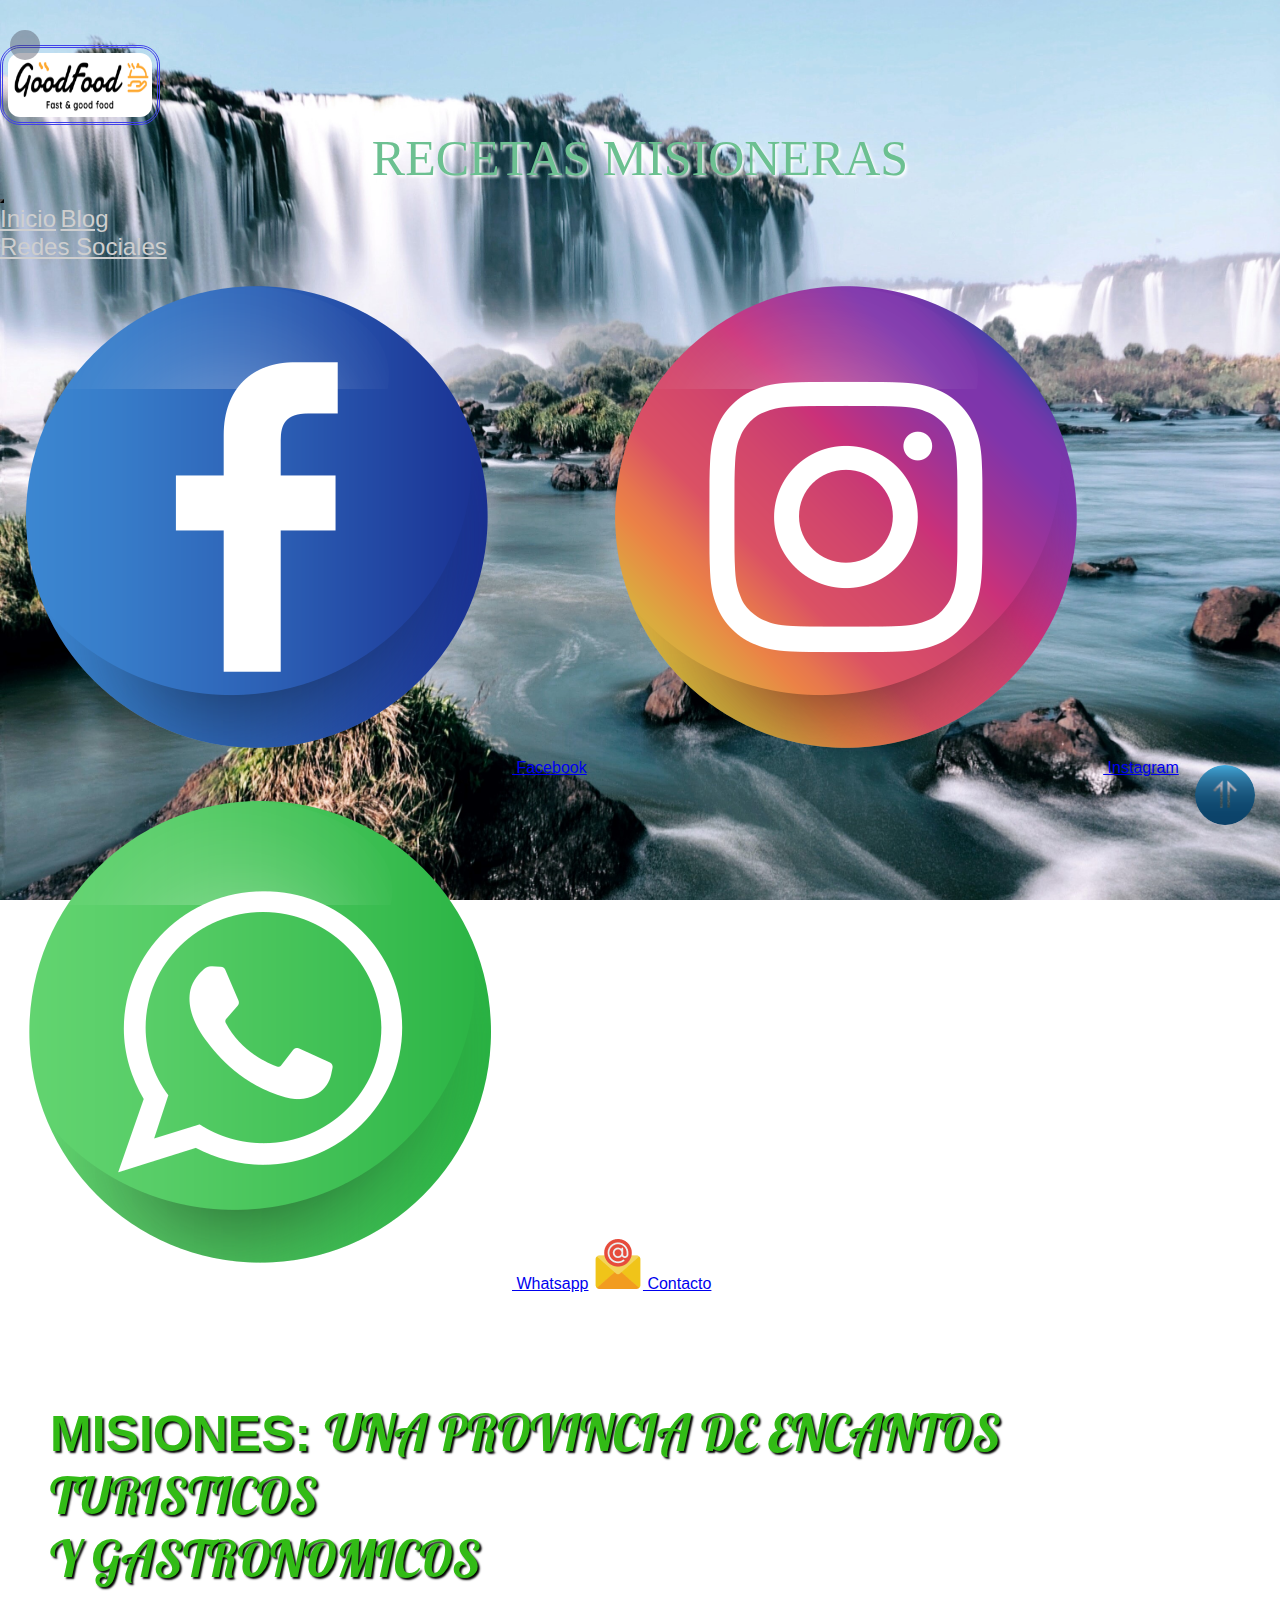
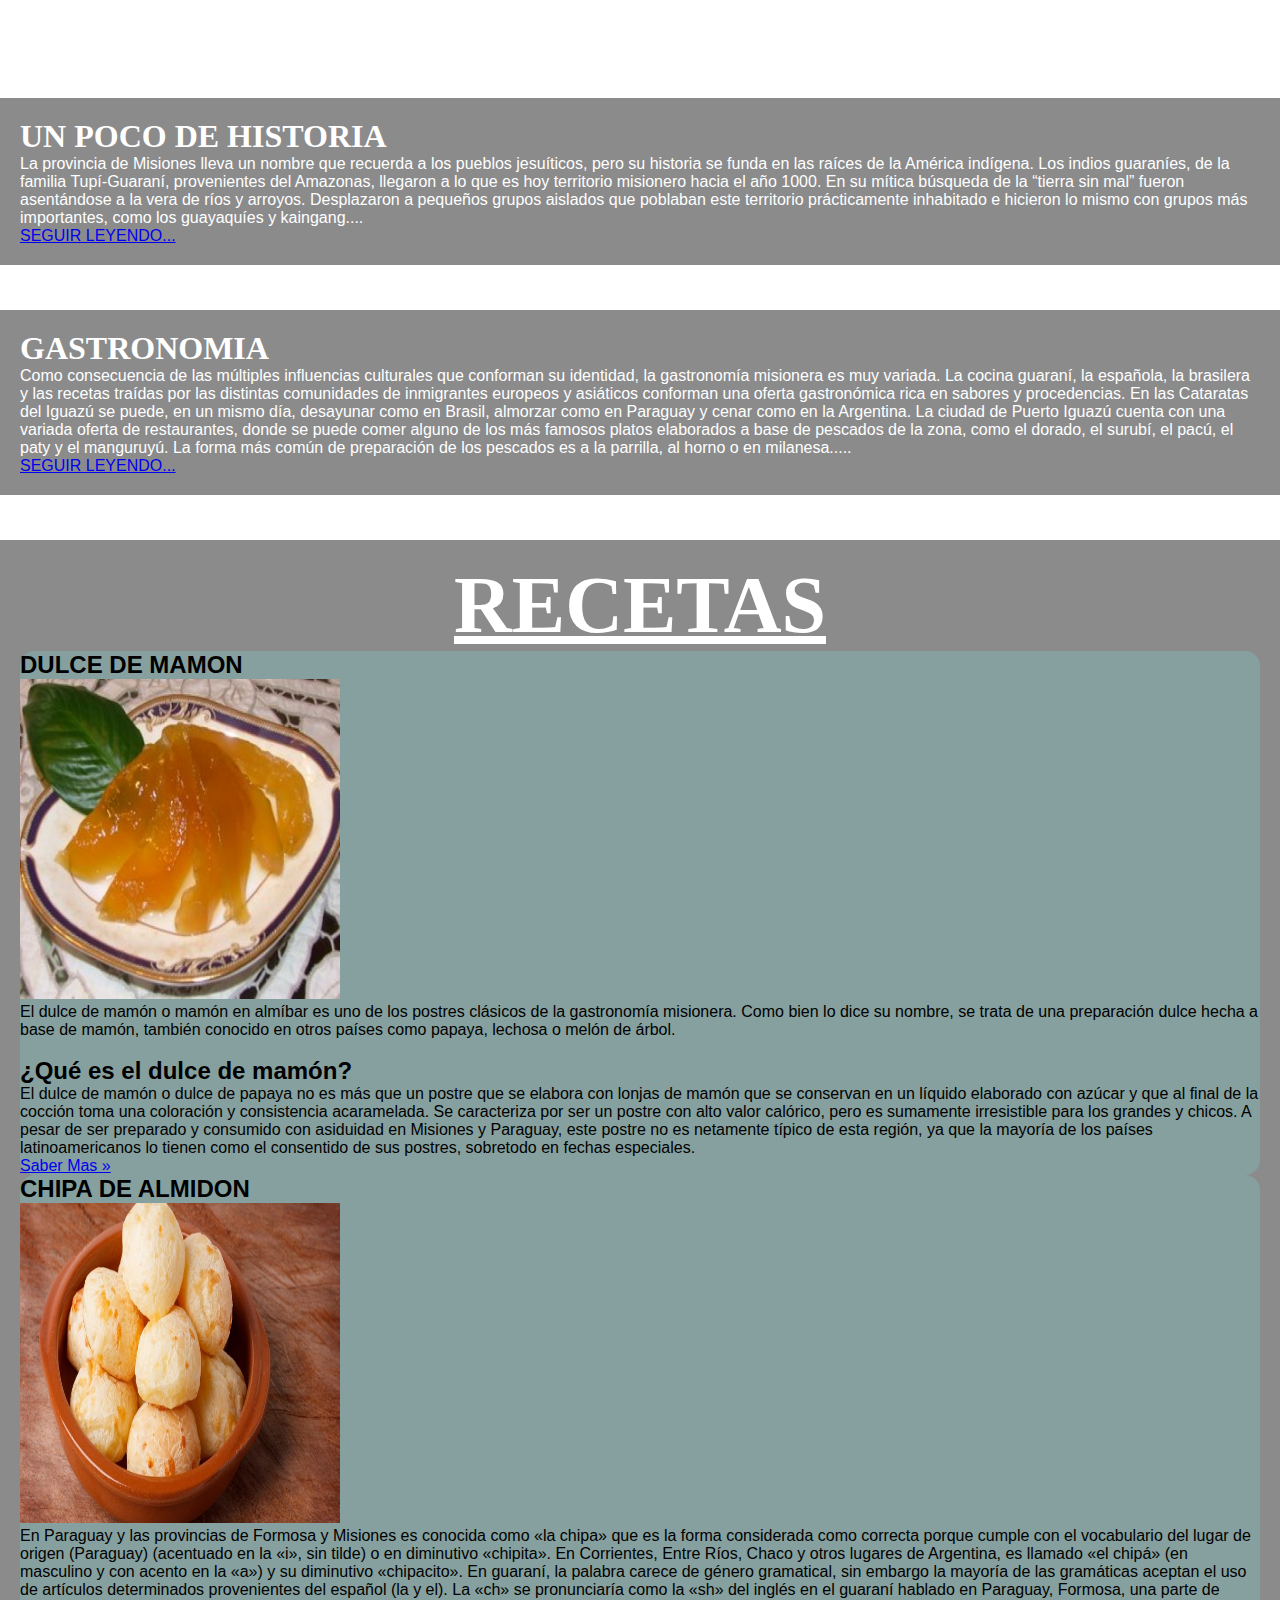
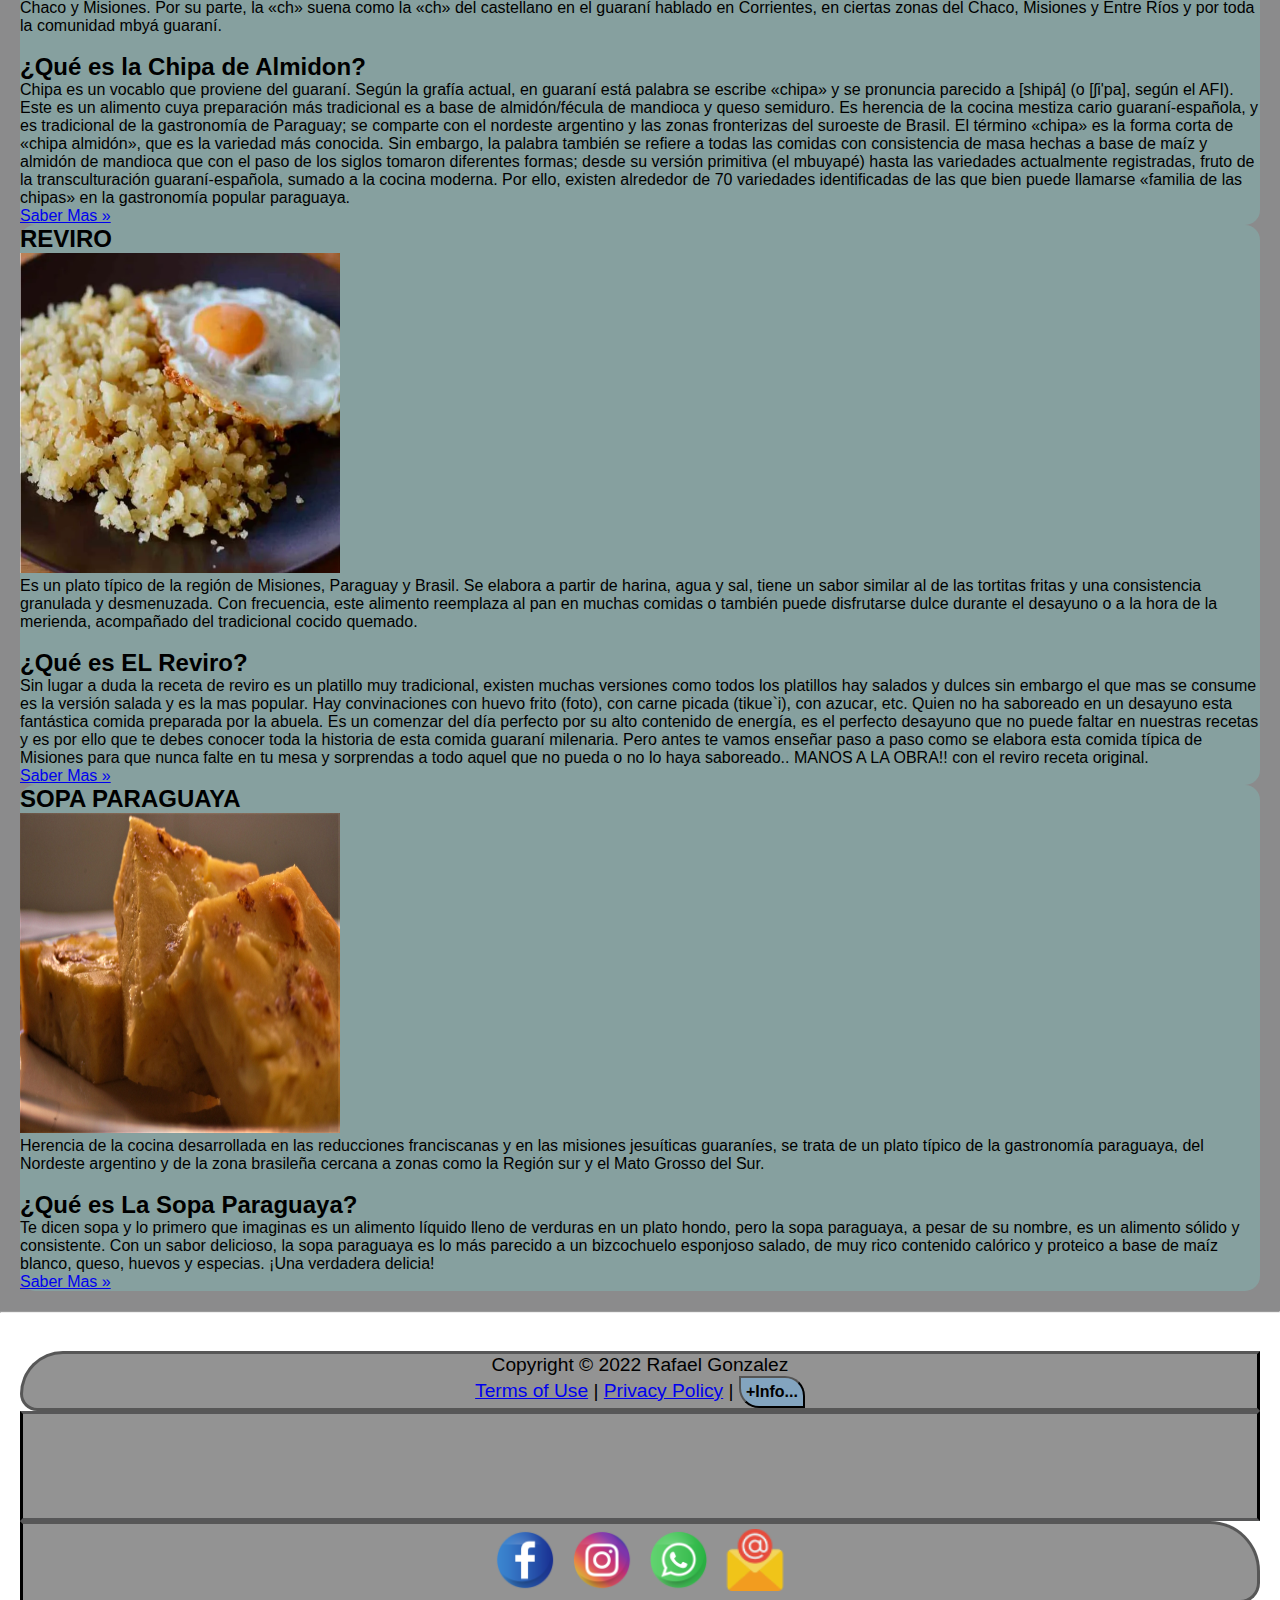
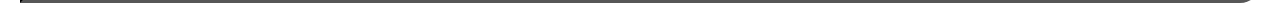
<file: index.html>
<!DOCTYPE html>
<html lang="en">

<head>

    <meta charset="UTF-8">
    <meta name="description" content="Recetas Deliciosas">
    <meta name="keywords" content="recetas, comidas, deliciosas, ricas">
    <meta name="author" content="Rafael González">
    <meta http-equiv="X-UA-Compatible" content="IE=edge">
    <meta name="viewport" content="width=device-width, initial-scale=1.0">

    <title>Recetas Misioneras</title>

    <!-- link para utilizar fuentes de google -->
    <link rel="preconnect" href="https://fonts.googleapis.com">
    <link rel="preconnect" href="https://fonts.gstatic.com" crossorigin>
    <link href="https://fonts.googleapis.com/css2?family=Lobster&family=Permanent+Marker&display=swap" rel="stylesheet">
    <!-- termina el link -->

    <!-- cargo el icono de la barra de titulo de la pagina -->
    <link rel="shortcut icon" href="./img/misiones.jpeg" type="image/x-icon">

    <!-- CSS Boostrap -->
    <link href="https://cdn.jsdelivr.net/npm/bootstrap@5.2.2/dist/css/bootstrap.min.css" rel="stylesheet"
        integrity="sha384-Zenh87qX5JnK2Jl0vWa8Ck2rdkQ2Bzep5IDxbcnCeuOxjzrPF/et3URy9Bv1WTRi" crossorigin="anonymous">

    <!-- CSS Personal -->
    <link rel="stylesheet" href="./css/estilo.css">

    <!--link para utilizar los iconos de font-awesome-->
    <!-- <link rel="stylesheet" href="https://cdnjs.cloudflare.com/ajax/libs/font-awesome/4.7.0/css/font-awesome.min.css"> -->
    <link rel="stylesheet" href="https://use.fontawesome.com/releases/v5.8.1/css/all.css" integrity="sha384-50oBUHEmvpQ+1lW4y57PTFmhCaXp0ML5d60M1M7uH2+nqUivzIebhndOJK28anvf" crossorigin="anonymous">


    <!-- llamo al script para que salude antes de ingresar a la pagina -->
    <script>alert("Bienvenido a Mi Pagina. Mensaje ejecutado desde el head")</script>

</head>

<body>
    <!-- barra de desplazamiento de la pagina -->
    <div id="barra_progreso"></div>
    

    <!-- pagina de carga de la web -->
    <div class="carga" style="display: none;"></div>
     <!-- style="display: none;"></div> -->
    

     
    <section class="espacio"></section>

    <header class="m-4 px-3 text-bg-dark">
        <nav class="navbar navbar-expand-lg navbar-light">
            <div class="container-fluid nav-justified">
                <a href="#" class="navbar-brand">
                    <img src="./img/Logo.png" alt="logo" class="img-fluid img-thumbnail" id="logo">
                    <img src="./img/LogoByN.jpg" alt="logo" id="logo1">
                    <!--esta imagen aparece cuando se ve en tamaño de celular-->
                </a>
                
                <h2 class="logo">Recetas Misioneras</h2>

                <button type="button" class="navbar-toggler" data-bs-toggle="collapse" data-bs-target="#navbarCollapse">
                    <span class="navbar-toggler-icon"></span>
                </button>
                <div class="collapse navbar-collapse justify-content-end" id="navbarCollapse">
                    <a href="#" class="nav-link nav-item menu-color">Inicio</a>
                    <a href="#" class="nav-link nav-item menu-color">Blog</a>
                    
                    <div class="nav-item dropdown">
                        <a href="#" class="nav-link nav-item dropdown-toggle menu-color" data-bs-toggle="dropdown">Redes Sociales</a>
                        <div class="dropdown-menu">
                            <a href="https://es-la.facebook.com/" target="_blank" title="Siguenos en Facebook"
                                class="dropdown-item"><img id="facebook" src="./img/facebook.png" alt="Facebook">
                                Facebook</a>
                            <a href="https://www.instagram.com/" target="_blank" title="Siguenos en Instagram"
                                class="dropdown-item"><img id="instagram" src="./img/instagram.png" alt="Instagram">
                                Instagram</a>
                            <a href="https://wa.me/5493757677810/?text=Hola,%20me%20podría%20brindar%20mayor%20información?%20Gracias"
                                class="dropdown-item"><img id="whatsapp" src="./img/whatsapp.png" alt="Instagram">
                                Whatsapp</a>
                            <a href="contacto.html" class="dropdown-item"><img id="contacto" src="./img/correo-electronico.png"
                                    alt="Instagram"> Contacto</a>
                        </div>
                    </div>
                </div>
            </div>
        </nav>
    </header>

    <section id="banner">
        <div class="contenido_banner">
            <h3><span>MISIONES: </span>UNA PROVINCIA DE ENCANTOS TURISTICOS <br> Y GASTRONOMICOS </BR></h3>
            <!-- <a href="#" class="boton_empezar">EMPEZAR</a> -->
        </div>
    </section>

    <div class="container-fluid">
        <aside class="color-fondo rounded-4">
            <h1>UN POCO DE HISTORIA</h1>
            <p class="lead"> La provincia de Misiones lleva un nombre que recuerda a los pueblos jesuíticos, pero su
                historia se funda en las raíces de la América indígena.

                Los indios guaraníes, de la familia Tupí-Guaraní, provenientes del Amazonas, llegaron a lo que es hoy
                territorio misionero hacia el año 1000. En su mítica búsqueda de la “tierra sin mal” fueron asentándose
                a la vera de ríos y arroyos.

                Desplazaron a pequeños grupos aislados que poblaban este territorio prácticamente inhabitado e hicieron
                lo mismo con grupos más importantes, como los guayaquíes y kaingang....</p>
            <p><a href="https://misiones.tur.ar/historia/" target="_blank" class="btn btn-success btn-lg">SEGUIR
                    LEYENDO...</a></p>
        </aside>

        <section class="espacio"></section>

        <section class="color-fondo row g-3 text-white rounded-4">
            <h1>GASTRONOMIA</h1>
            <p class="lead"> Como consecuencia de las múltiples influencias culturales que conforman su identidad, la
                gastronomía misionera es muy variada. La cocina guaraní, la española, la brasilera y las recetas traídas
                por las distintas comunidades de inmigrantes europeos y asiáticos conforman una oferta gastronómica rica
                en sabores y procedencias.

                En las Cataratas del Iguazú se puede, en un mismo día, desayunar como en Brasil, almorzar como en
                Paraguay y cenar como en la Argentina. La ciudad de Puerto Iguazú cuenta con una variada oferta de
                restaurantes, donde se puede comer alguno de los más famosos platos elaborados a base de pescados de la
                zona, como el dorado, el surubí, el pacú, el paty y el manguruyú. La forma más común de preparación de
                los pescados es a la parrilla, al horno o en milanesa.....</p>
            <p><a href="https://misiones.tur.ar/gastronomia/" target="_blank" class="btn btn-success btn-lg">SEGUIR
                    LEYENDO...</a></p>

        </section>

        <section class="espacio"></section>

        <section class="color-fondo row g-3 text-white rounded-4">
            <h1 id="titulo">RECETAS</h1>
            <div class="col-sm-12 col-md-6 col-lg-4 col-xl-3">
                <div class="card card-body">
                    <h2 class="card-title">DULCE DE MAMON</h2>
                    <img class="card-img-top img-thumbnail" src="./img/DM5.jpeg" alt="Dulce de Mamón">
                    <p class="card-text">El dulce de mamón o mamón en almíbar es uno de los postres clásicos de la
                        gastronomía misionera. Como bien lo dice su nombre, se trata de una preparación dulce hecha a
                        base de mamón, también conocido en otros países como papaya, lechosa o
                        melón de árbol.</p>
                    <br>
                    <h2 class="card-subtitle">¿Qué es el dulce de mamón?</h2>
                    <p class="card-text">El dulce de mamón o dulce de papaya no es más que un postre que se elabora con
                        lonjas de mamón
                        que se conservan en un líquido elaborado con azúcar y que al final de la cocción toma una
                        coloración y consistencia acaramelada. Se caracteriza
                        por ser un postre con alto valor calórico, pero es sumamente irresistible para los grandes y
                        chicos. A pesar de ser preparado y consumido con asiduidad en Misiones y Paraguay, este postre
                        no es netamente típico de esta región, ya que la
                        mayoría de los países latinoamericanos lo tienen como el consentido de sus postres, sobretodo en
                        fechas especiales.</p>

                    <p><a href="https://recetasargentinas.org/receta-dulce-de-mamon/" target="_blank"
                            class="btn btn-success">Saber Mas &raquo;</a></p>
                </div>
            </div>

            <div class="col-sm-12 col-md-6 col-lg-4 col-xl-3">
                <div class="card card-body">
                    <h2 class="card-title">CHIPA DE ALMIDON</h2>
                    <img class="card-img-top img-thumbnail" src="./img/chipa_almidon.jpg" alt="Chipa de Almidon">
                    <p class="card-text">En Paraguay y las provincias de Formosa y Misiones es conocida como «la chipa»
                        que es la forma considerada como correcta porque cumple con el vocabulario del lugar de origen
                        (Paraguay) (acentuado en la «i», sin tilde) o en diminutivo «chipita». En Corrientes, Entre
                        Ríos, Chaco y otros lugares de Argentina, es llamado «el chipá» (en masculino y con acento en la
                        «a») y su diminutivo «chipacito».

                        En guaraní, la palabra carece de género gramatical, sin embargo la mayoría de las gramáticas
                        aceptan el uso de artículos determinados provenientes del español (la y el).

                        La «ch» se pronunciaría como la «sh» del inglés en el guaraní hablado en Paraguay, Formosa, una
                        parte de Chaco y Misiones. Por su parte, la «ch» suena como la «ch» del castellano en el guaraní
                        hablado en Corrientes, en ciertas zonas del Chaco, Misiones y Entre Ríos y por toda la comunidad
                        mbyá guaraní.</p>
                    <br>
                    <h2 class="card-subtitle">¿Qué es la Chipa de Almidon?</h2>
                    <p class="card-text">Chipa es un vocablo que proviene del guaraní. Según la grafía actual, en
                        guaraní está palabra se escribe «chipa» y se pronuncia parecido a [shipá] (o [ʃi'pa], según
                        el AFI). Este es un alimento cuya preparación más tradicional es a base de almidón/fécula
                        de mandioca y queso semiduro. Es herencia de la cocina mestiza cario guaraní-española, y
                        es tradicional de la gastronomía de Paraguay; se comparte con el nordeste argentino
                        y las zonas fronterizas del suroeste de Brasil. El término «chipa» es la forma corta de
                        «chipa almidón», que es la variedad más conocida. Sin embargo, la palabra también se refiere
                        a todas las comidas con consistencia de masa hechas a base de maíz y almidón de mandioca que
                        con el paso de los siglos tomaron diferentes formas; desde su versión primitiva (el mbuyapé)
                        hasta las variedades actualmente registradas, fruto de la transculturación guaraní-española,
                        sumado a la cocina moderna. Por ello, existen alrededor de 70 variedades identificadas de
                        las que bien puede llamarse «familia de las chipas» en la gastronomía popular paraguaya.</p>

                    <p><a href="https://cocinerosargentinos.com/economicas/chipa-paso-a-paso" target="_blank"
                            class="btn btn-success">Saber Mas &raquo;</a></p>
                </div>
            </div>

            <div class="col-sm-12 col-md-6 col-lg-4 col-xl-3">
                <div class="card card-body">
                    <h2 class="card-title">REVIRO</h2>
                    <img class="card-img-top img-thumbnail" src="./img/reviro.png" alt="Reviro">
                    <p class="card-text">Es un plato típico de la región de Misiones, Paraguay y Brasil. Se elabora a
                        partir de harina, agua y sal, tiene un sabor similar al de las tortitas fritas y una
                        consistencia granulada y desmenuzada.
                        Con frecuencia, este alimento reemplaza al pan en muchas
                        comidas o también puede disfrutarse dulce durante el desayuno o a la hora de la merienda,
                        acompañado del tradicional cocido quemado.
                    </p>
                    <br>
                    <h2 class="card-subtitle">¿Qué es EL Reviro?</h2>
                    <p class="card-text">Sin lugar a duda la receta de reviro es un platillo muy tradicional,
                        existen muchas versiones como todos los platillos hay salados y
                        dulces sin embargo el que mas se consume es la versión salada y es la mas popular.
                        Hay convinaciones con huevo frito (foto), con carne picada (tikue`i), con azucar, etc.
                        Quien no ha saboreado en un desayuno esta fantástica comida preparada por la abuela. Es un
                        comenzar del día perfecto por su alto contenido de energía, es el perfecto desayuno que no puede
                        faltar en nuestras recetas y es por ello que te debes conocer toda la historia de esta comida
                        guaraní milenaria.

                        Pero antes te vamos enseñar paso a paso como se elabora esta comida típica de Misiones para que
                        nunca falte en tu mesa y sorprendas a todo aquel que no pueda o no lo haya saboreado.. MANOS A
                        LA
                        OBRA!! con el reviro receta original.
                    </p>

                    <p><a href="https://www.regionlitoral.net/2019/02/la-historia-del-reviro.html" target="_blank"
                            class="btn btn-success">Saber Mas &raquo;</a></p>
                </div>
            </div>

            <div class="col-sm-12 col-md-6 col-lg-4 col-xl-3">
                <div class="card card-body">
                    <h2 class="card-title">SOPA PARAGUAYA</h2>
                    <img class="card-img-top img-thumbnail" src="./img/sopa_paraguaya.png" alt="Sopa Paraguaya">
                    <p class="card-text">Herencia de la cocina desarrollada en las reducciones franciscanas y en las
                        misiones jesuíticas guaraníes, se trata de un plato típico de la gastronomía paraguaya, del
                        Nordeste argentino y de la zona brasileña cercana a zonas como la Región sur y el Mato Grosso
                        del Sur.</p>
                    <br>
                    <h2 class="card-subtitle">¿Qué es La Sopa Paraguaya?</h2>
                    <p class="card-text">Te dicen sopa y lo primero que imaginas es un alimento líquido lleno de
                        verduras en un plato hondo, pero la sopa paraguaya, a pesar de su nombre, es un alimento sólido
                        y consistente. Con un sabor delicioso, la sopa paraguaya es lo más parecido a un bizcochuelo
                        esponjoso salado, de muy rico contenido calórico y proteico a base de maíz blanco, queso, huevos
                        y especias. ¡Una verdadera delicia!</p>

                    <p><a href="https://comidasparaguayas.com/receta-sopa-paraguaya/" target="_blank"
                            class="btn btn-success">Saber Mas &raquo;</a></p>
                </div>
            </div>

        </section>
    </div>

    <hr><br>

    <footer>
        <!-- boton flotante Flecha Arriba -->
        <a href="#" title="UP"><img id="flecha-arriba" src="./img/flecha-arriba.png" alt="UP"></a>

        <!-- boton de modo oscuro Flotante-->
            <a href id="modo_oscuro" class="av-link scrollto" onclick="load()">
                <i id="icono" class="fas fa-moon" style="font-size:18px;"></i>
                <!-- <span id="texto">Oscuro</span> -->
            </a>
        <!-- fa-sun -->

        <div class="row">

            <div class="col-md-4 text-md-center fondo-copy">
                <p>Copyright © 2022 Rafael Gonzalez</p>
                <a href="#" class="text-dark">Terms of Use</a>
                <span class="text-muted mx-2">|</span>
                <a href="#" class="text-dark">Privacy Policy</a>
                <span class="text-muted mx-2">|</span>
                <button class="btn btn-info" onclick="cartel()">+Info...</button>
            </div>

            <div class="col-md-4 fondo-mapa">
                <iframe
                    src="https://www.google.com/maps/embed?pb=!1m18!1m12!1m3!1d57562.00870217229!2d-54.603281708293686!3d-25.61735636184574!2m3!1f0!2f0!3f0!3m2!1i1024!2i768!4f13.1!3m3!1m2!1s0x94f6923af74e96dd%3A0xb4b8eeda942aae07!2sPuerto%20Iguaz%C3%BA%2C%20Misiones!5e0!3m2!1ses-419!2sar!4v1668971085376!5m2!1ses-419!2sar"
                    width="400" height="150" style="border:0;" allowfullscreen="" loading="lazy"
                    referrerpolicy="no-referrer-when-downgrade">
                </iframe>
            </div>

            <div class="col-md-4 fondo-redes">
                <a class="link-redes" href="https://es-la.facebook.com/" target="_blank"
                    title="Siguenos en Facebook"><img id="facebook" src="./img/facebook.png" alt="Facebook"></a>
                <a href="https://www.instagram.com/" target="_blank" title="Siguenos en Instagram"><img
                        class="link-redes" id="instagram" src="./img/instagram.png" alt="Instagram"></a>
                <a href="https://wa.me/5493757677810/?text=Hola,%20me%20podría%20brindar%20mayor%20información?%20Gracias"
                    target="_blank" title="chatea con nosotros"><img id="whatsapp" src="./img/whatsapp.png"
                        alt="Instagram"></a>
                <a href="contacto.html" target="_blank" title="Escribenos un correo"><img id="contacto"
                        src="./img/correo-electronico.png" alt="Instagram"></a>
            </div>
        </div>
    </footer>

   
    <script src="https://cdn.jsdelivr.net/npm/bootstrap@5.0.2/dist/js/bootstrap.bundle.min.js"></script>
    <script src="./js/main.js"></script>
    <!-- <script src="https://ajax.googleapis.com/ajax/libs/jquery/2.2.4/jquery.min.js"></script>
    <script src="https://code.jquery.com/jquery-3.6.0.min.js"></script> -->



<!-- animacion de carga de pagina -->
<!-- <script type="text/javascript">
    $(window).load(function() {
        $(".carga").fadeOut("slow");
    });
</script> -->
<!-- termina animacion -->



<!-- Script para modificar el modo oscuro y claro -->
<script>
    const modo_oscuro = document.querySelector('#modo_oscuro');
    const html = document.querySelector('html');
    
    load();
    
    modo_oscuro.addEventListener('click', e => {
        html.classList.toggle('darkmode');
        store(html.classList.contains('darkmode'));
    });
    
    function load() {
        const darkmode = localStorage.getItem('darkmode');
        var icon = document.getElementById('icono');
        var texto = document.getElementById('texto');
        
        if (!darkmode) {
            store('false');
        } else if (darkmode == 'true') {
            html.classList.add('darkmode');
            //texto.innerText = 'Claro'; //cambia el texto de span
            icon.classList.toggle('fa-sun'); //cambia el icono del enlance
        }
    }
    
    function store(value) {
        localStorage.setItem('darkmode', value);
    }   
</script>


</body>

</html>
</file>
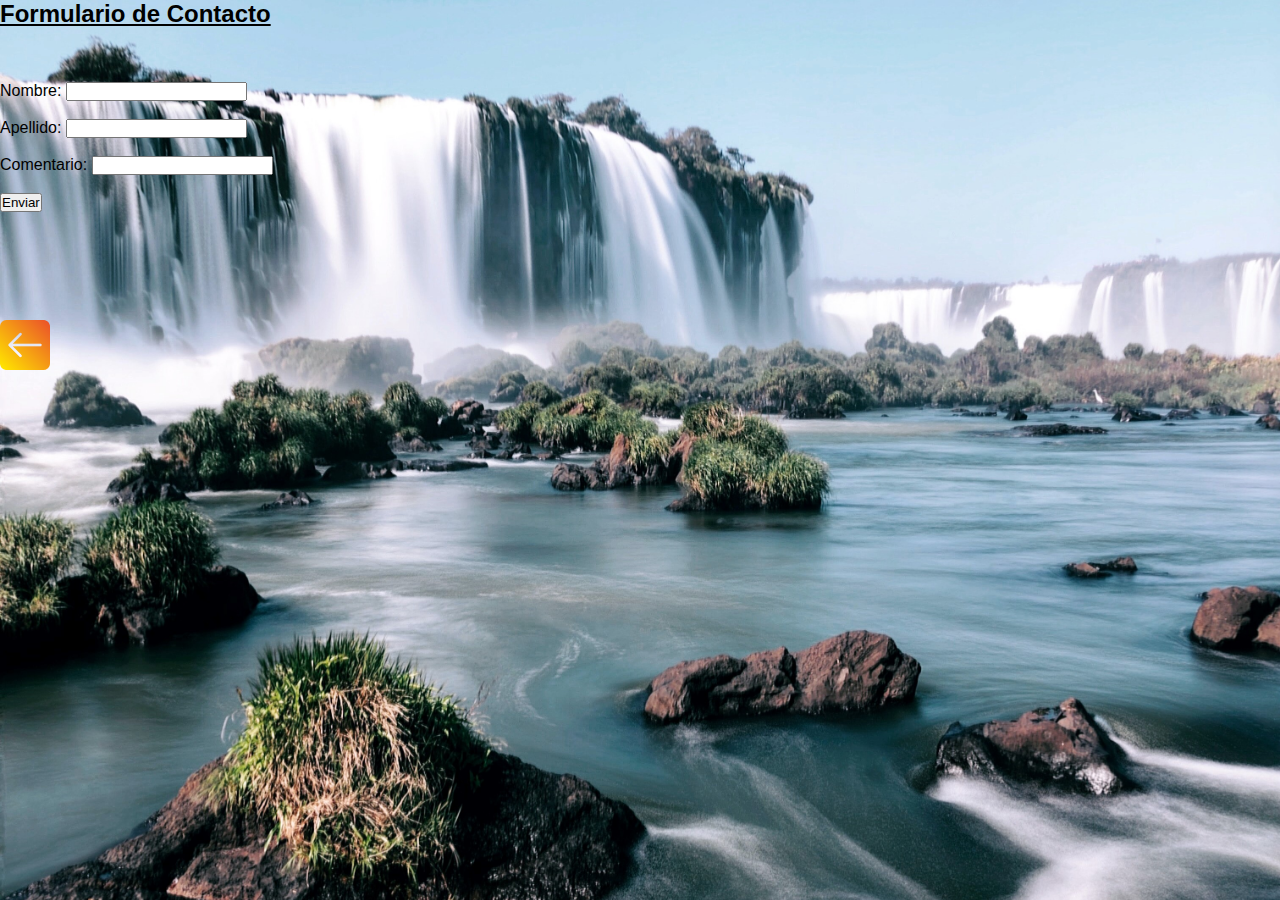
<file: contacto.html>
<!DOCTYPE html>
<html lang="en">
<head>
    <meta charset="UTF-8">
    <meta http-equiv="X-UA-Compatible" content="IE=edge">
    <meta name="viewport" content="width=device-width, initial-scale=1.0">
    <title>Contacto</title>

    <link rel="stylesheet" href="./css/estilo.css">

</head>

<body class="principal">
    <u><h2 id="titulo_contacto">Formulario de Contacto</h2></u>
    
    <br><br><br>

    <form action="">
        <label for="nombre">Nombre:  </label>
        <input type="text" id="nombre" name="nombre"><br><br>
        <label for="apellido"> Apellido:  </label>
        <input type="text" id="apellido" name="apellido"><br><br>
        <label for="comentario">Comentario:  </label>
        <input type="text" id="comentario" name="comentario"><br><br>
        <input type="submit" value="Enviar" id="enviar">
    </form>

    <br><br><br><br><br><br>

    <a href="index.html"> <img src="./img/flecha-izquierda.png" alt="Inicio"> </a>
</body>
</html>
</file>
<file: css/estilo.css>
* {
    margin: 0;
    padding: 0;
    box-sizing: border-box;
    font-family: Verdana, Geneva, Tahoma, sans-serif;
}

/*para utilizar una fuente instalada en nuestro proyecto*/
@font-face {
    font-family: 'coco' ;
    src: url(../fonts/Coco-Bold.otf)
    format ('truetype');
}

@font-face {
    font-family: 'inkfree' ;
    src: url(../fonts/Inkfree.ttf)
    format ('truetype');
}

/*para importar una fuente libre y poder utilizarla en nuestro proyecto*/
@import url('https://fonts.googleapis.com/css2?family=Lobster&display=swap');



/*-- HEADER Y NAV --*/

/*color fondo menu hamburguesa*/
.navbar-toggler {
    background-color: rgba(131, 225, 248, 0.24);
}

/*border del fondo del nav*/
.text-bg-dark {
    border-radius: 20px;
}

/*espacio entre los items del menu*/
.nav-link {
    /* padding: 5px; */
    font-size: 1.5em;
}

/* LOGO titulo */
.logo {
    text-align: center;
    text-transform: uppercase;
    text-shadow: 2px 2px 3px #fff !important;
    color: #6cc091;
    font-weight: 200;
    font-size: 50px;
    font-family: 'coco';    /*utilizo la fuente declarada en @font-face*/
}

/* LOGO imagen*/
#logo {
    border-color: #4040e9;
    border-style: double;
    width: 10em;
    height: 5em;
    border-radius: 20px;
    padding: 5px;
}

#logo1 {
    display: none;
    /* width: 20vw;
    border-radius: 20px;
    padding: 5px; */
}

/* configuro el menu */

.menu-color {
    color: rgb(206, 206, 206) !important;
}

.menu-color:hover {
    color: #6cc091 !important;
}

/* body */

body {
    background-image: url(../img/cascada.jpg);
    background-size: cover;
    background-attachment: fixed;  /*deja fijo la imagen en el fondo*/
    font-family: 'Permanent';  /*uso la fuente declarada en el html*/
}

/*-- BANNER --*/
#banner {
    padding: 0 50px;
    background: none;
    /* background-image: url(../img/diseño.jpg);
    background-attachment: fixed;  deja fijo la imagen en el fondo */
    height: 45vh; /*altura de acuerdo al dispositivo*/
    background-size: cover; /*para que ocupe todo*/
    background-position: center; /*para que se posicione en el centro*/
}

/* anulo la sombra del banner */

/* #banner::before {
    content: ''; /*todo before tiene que tener un content aunque sea vacio*/
/*    background: rgba(77,77,92,0.6);
    position: absolute;
    width: 100%;
    height: 45vh;
    left: 0;
} */

.contenido_banner {
    position: relative;  /*para que se posicione por encima de todo*/
    color: rgb(50, 187, 22);
    text-shadow: 2px 2px 2px black;
    height: 100%; /*para que use todo el tamaño del contenedor*/
    display: flex;
    flex-direction: column;
    justify-content: center;
}

.contenido_banner h3 {
    font-size: 50px;
    font-weight: 400;
    padding: 10px 0px;
    font-family: 'Lobster';   /*utilizo la fuente importada*/
}

.contenido_banner h3 span{
    font-weight: 600;
}

.boton_empezar {
    text-decoration: none;
    color: #fff;
    border: 1px solid #6cc091;
    padding: 20px 40px;
    align-self: baseline; /*para que ocupe el ancho del contenido*/
    transition: all 0.4s;
}

.boton_empezar:hover {
    background: #6cc09070;
}
/* termino el banner*/

/* coloco el fondo para los sections */
.color-fondo {
    background-color: #21212285;
    color: #fff;
}

/* ASIDE */

aside {
    background-color: beige;
    padding: 20px;
}

.container-fluid {   /* calculo los bordes del contenedor*/
    padding-right: calc(var(--bs-gutter-x) * .2);
    padding-left: calc(var(--bs-gutter-x) * .2);
}

.container-fluid H1 {
    font-family: 'INKFREE';    /*utilizo la fuente declarada en @font-face*/
}

/* ESPACIO ENTRE CONTENEDORES */

.espacio {   /* genero un espacio entre el aside y section*/
    height: 5vh;
    background: none;
}

/* SECTION */

section {
    padding: 20px;
}

#titulo {
    font-size: 5rem;
    text-align: center;
    text-decoration: underline;
}

/* CARDS */

.card {
    border-radius: 15px;
    background-color: #72f5ea33;
    color: black !important;
}

.card-img-top {
    width: 20rem;
    height: 20rem;
}

.btn {
    border-radius: 0;
    border-top-right-radius: 20px;
    border-bottom-left-radius: 20px;
}

/* FOOTER */
footer {
    padding: 20px;
    text-align: center;
}

footer a img {
    padding: 5px;
}

.fondo-copy {
    border-top-left-radius: 50px;
    border-bottom-left-radius: 20px;
    background-color: rgba(128, 128, 128, 0.849);
    border-style: solid;
    border-top-color: #21212285;
    border-bottom-color: #21212285;
    border-left-color: #21212285;
    font-size: 1.2rem;
}

.btn-info {
    background-color: rgba(112, 186, 247, 0.452);
    font-size: 1rem;
    padding: 5px;
    font-weight: bold;
}

.fondo-mapa {
    padding: 10px;
    background-color: rgba(128, 128, 128, 0.849);
    border-style: solid;  
    border-top-color: #21212285;
    border-bottom-color: #21212285;
}

.fondo-mapa iframe {
    width: 15rem;
    height: 5rem;
}

.fondo-redes {
    border-top-right-radius: 50px;
    border-bottom-right-radius: 20px;
    background-color: rgba(128, 128, 128, 0.849);
    border-style: solid;
    border-top-color: #21212285;
    border-bottom-color: #21212285;
    border-right-color: #21212285;
}

.fondo-redes img {
    width: 4.5rem;
    height: 4.5rem;
}

#flecha-arriba {
    display: block;
    width: 70px;
           /* Tamaño del icono */
    height: 70px;
    color: #fff;
    position: fixed;
    right: 20px;       /*Cambia right por left para que se vea la izquierda en vez de a la derecha*/
    bottom: 70px;
    border-radius: 50%;
    line-height: 80px;
    text-align: center;
    z-index: 999;
}



/* boton flotante modo oscuro */
#modo_oscuro {
    display: block;
    width: 30px;
           /* Tamaño del icono */
    height: 30px;
    color: rgb(231, 231, 231);
    background-color: #4d4d5c6b;
    position: fixed;
    left: 10px;       /*Cambia right por left para que se vea la izquierda en vez de a la derecha*/
    top: 30px;
    border-radius: 50%;
    line-height: 30px;
    text-align: center;
    z-index: 999;
}

/*------ configuracion modo oscuro ----------*/
html.darkmode {
    filter: invert(100%);
}

html.darkmode #hero {
    filter: invert(100%);
}

html.darkmode img {
    filter: invert(100%);
}
/*------- fin modo oscuro -----------*/


/*--------------------------------------------------------------
/*Loading page pagina de presentacion*/
.carga {
    position: fixed;
    z-index: 99999;
    left: 0px;
    top: 0px;
    width: 100%;
    height: 100%;
    background: url(../img/pageLoader.gif) center no-repeat #fff;
    transition: 1s all;
    opacity: .8;
}
/*Loading page
--------------------------------------------------------------*/


/* barra de desplazamiento de la pagina */

/* Progress bar */
#barra_progreso {
    --scrollAmount: 0%;
    
    background-image: linear-gradient(120deg, #ffffff 0%, #0400ff 100%);
    width: var(--scrollAmount);
  
    /*  background: linear-gradient(to right, #F24E1E var(--scrollAmount), transparent 0);
    width: 100%; */
    
    height: 20px;
    position: fixed;
    top: 0;

    z-index: 999999;
  }


/* RESPONSIVE */

@media screen and (max-width: 575px) {

    .contenido_banner h3 {
        font-size: 30px;
        font-weight: 400;
        padding: 10px 0px;
        font-family: 'Lobster';   /*utilizo la fuente importada*/
    }

    #titulo {
        font-size: 2rem;
    }

    .logo {
        /* text-transform: uppercase;
        font-weight: 200; */
        text-shadow: 1px 1px 1px black;
        color: #ffffff;
        font-size: 30px;
        font-family: 'coco';    /*utilizo la fuente declarada en @font-face*/
    }

    #logo {
        display: none;
    }

    #logo1 {
        display:initial;
        border-color: #4040e9;
        border-style: double;
        width: 7em;
        height: 3em;
        border-radius: 20px;
        padding: 5px;
    }

}

@media screen and (max-width: 700px) {
    nav, .row {
        flex-direction: column;
    }
}

@media (max-width: 820px) {
    /* HEADER */
    mostrar_menu,
    esconder_menu {
        display: block;
    }

    .menu {
        position: fixed;
        width: 100%;
        height: 100vh;
        background: #4D4D5C;
        right: -100%; /*sirve para hacer que el menu aparezca y desaparezca*/
        top: 0;
        text-align: center;
        padding: 100px 0px;
        z-index: 100; /* si hay otros elementos no se pisen y aparezca sobre ellos */
        transition: 0.8s;
    }

    .menu a {
        display: block;
        padding: 20px;
    }

    .esconder_menu {  /*posiciona el icono X*/
        position: absolute;
        top: 40px;
        right: 40px;
    }

    #check:checked ~ .menu {
        right: 0;  /* con esto hago que aparezca y desaparezca el menu*/
    }


    .fondo-copy {
        border-radius: 0;
        border-top-left-radius: 50px;
        border-top-right-radius: 50px;
        /* background-color: rgba(128, 128, 128, 0.849);
        border-style: solid; */
        border-color:transparent;
        border-top-color: #21212285;
        border-right-color: #21212285;
        border-left-color: #21212285;
        /* font-size: 1.5rem; */
    }
    
    .fondo-mapa {
        padding: 10px;
        /* background-color: rgba(128, 128, 128, 0.849);
        border-style: solid;   */
       border-color: transparent;
        border-left-color: #21212285;
        border-right-color: #21212285;
    }

    .fondo-redes {
        border-radius: 0;
        border-bottom-left-radius: 20px;
        border-bottom-right-radius: 20px;
        /* background-color: rgba(128, 128, 128, 0.849);
        border-style: solid; */
        border-color: transparent;
        border-left-color: #21212285;
        border-bottom-color: #21212285;
        border-right-color: #21212285;
    }



}
</file>
